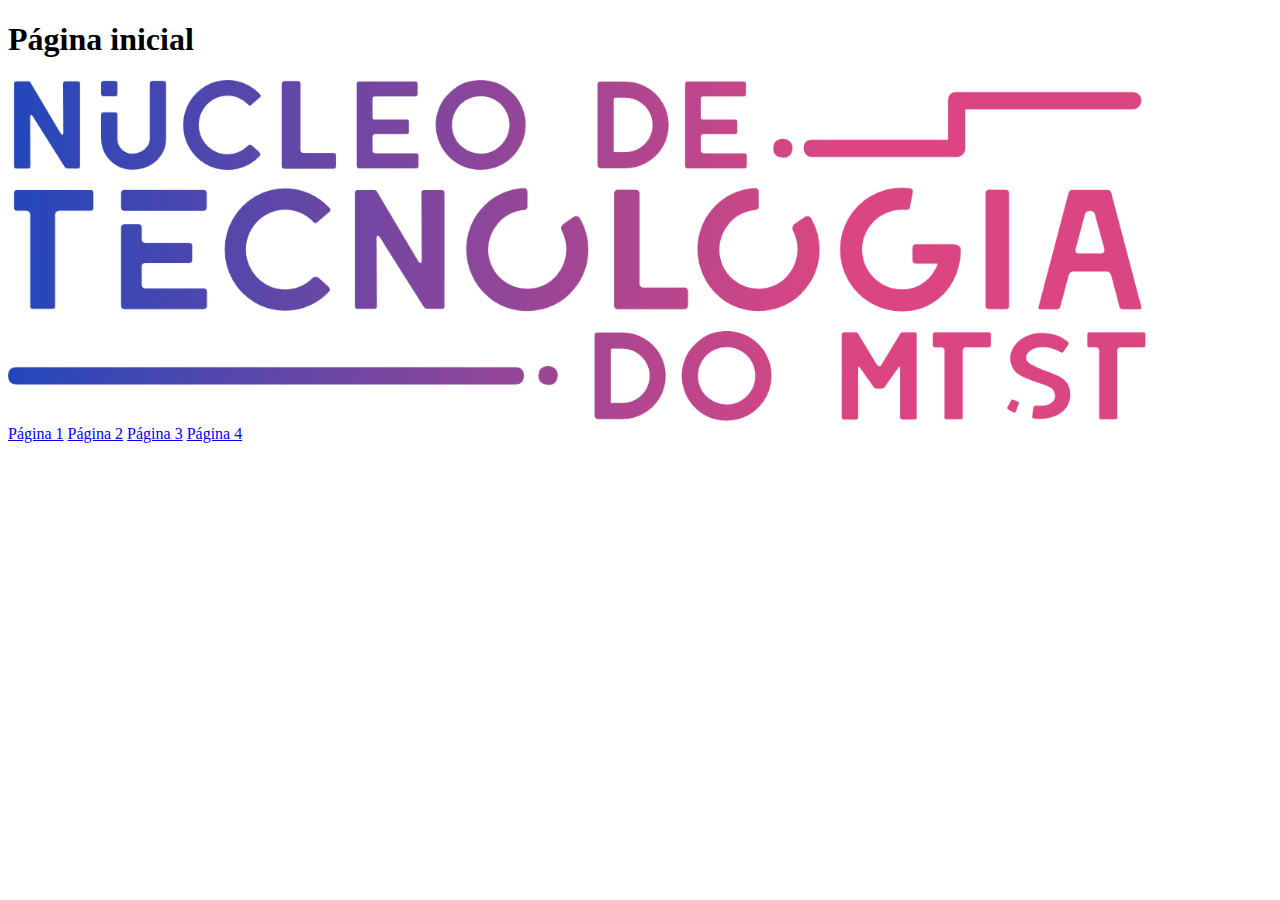
<file: index.html>
<!DOCTYPE html>
<html lang="pt-br">
<head>
    <meta charset="UTF-8">
    <link rel="stylesheet" href="styles/style.css">
    <title>Document 2</title>
</head>
<body>
    <h1>Página inicial</h1>
    <img id="logo" src="./static/Logotipo.png"/>
    <div>
        <a href="./pagina1.html">Página 1</a>
        <a href="./pagina2.html">Página 2</a>
        <a href="./pagina3.html">Página 3</a>
        <a href="./pagina4.html">Página 4</a>
    </div>
</body>
</html>
</file>
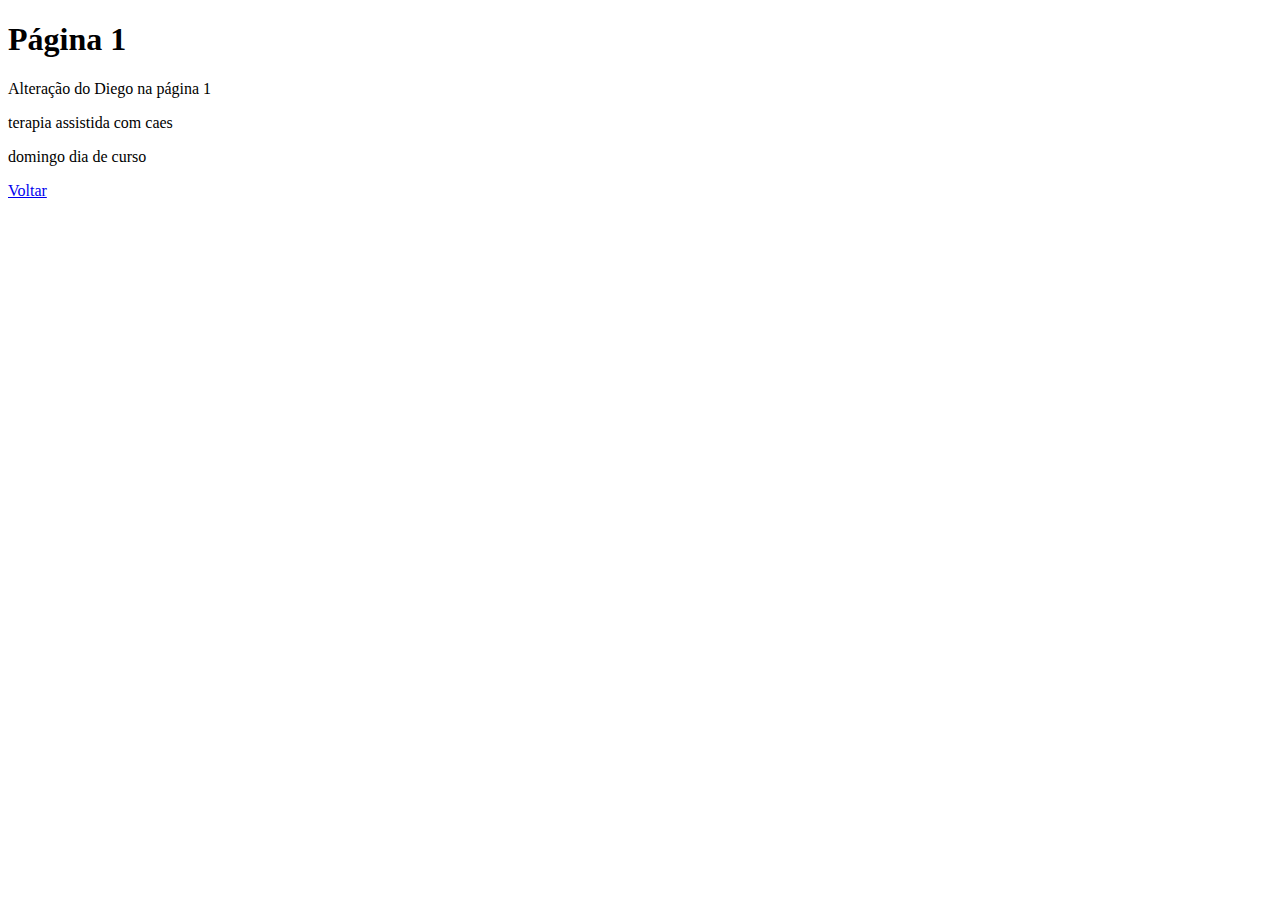
<file: pagina1.html>
<!DOCTYPE html>
<html lang="en">
<head>
    <meta charset="UTF-8">
    <meta name="viewport" content="width=device-width, initial-scale=1.0">
    <link href="./styles/style.css" rel="stylesheet">
</head>
<body>
    <h1>Página 1</h1>
    <p>Alteração do Diego na página 1</p>
    <p>terapia assistida com caes</p>
    <p>domingo dia de curso</p>
    <a href="./index.html">Voltar</a>
</body>
</html>
</file>
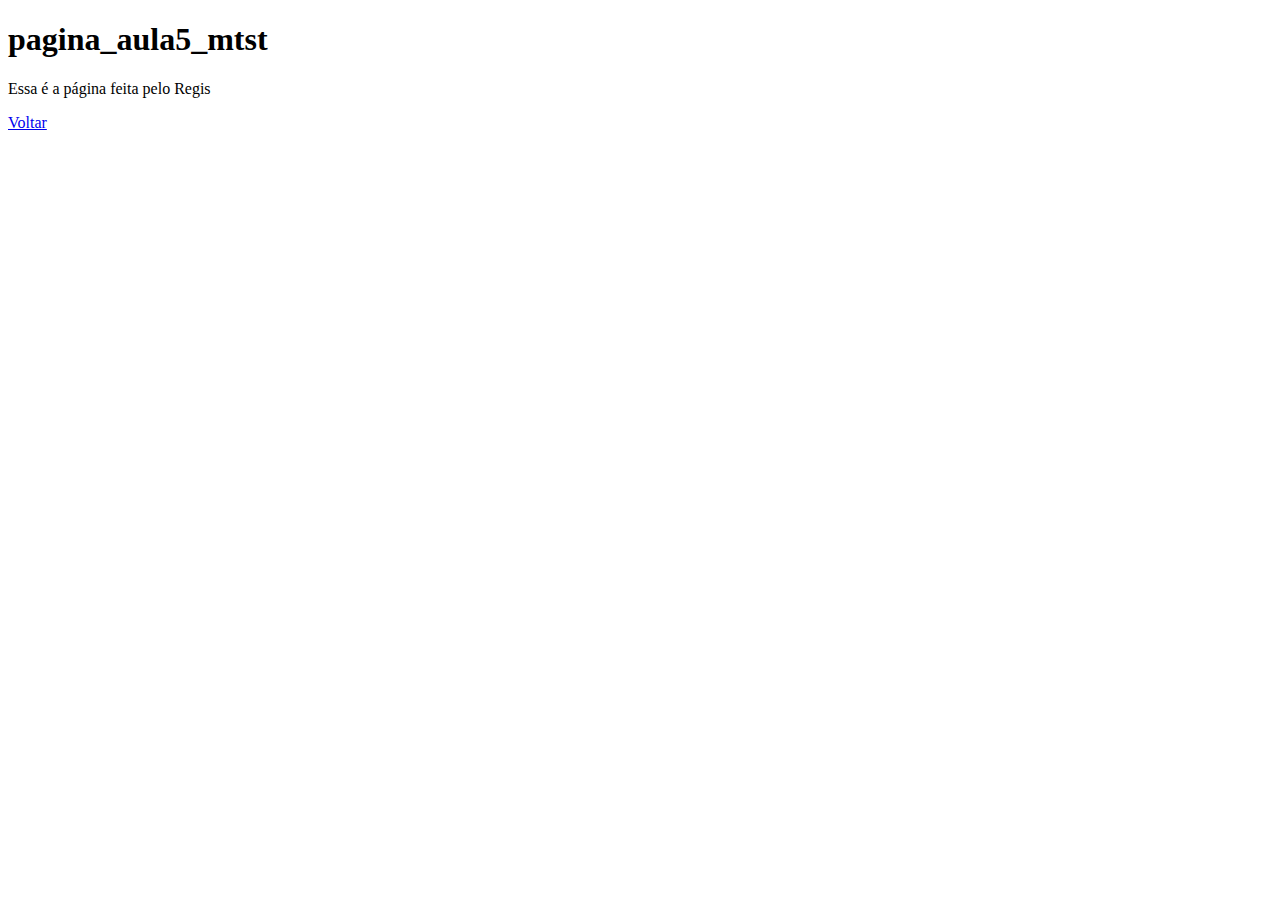
<file: pagina3.html>
<!DOCTYPE html>
<html lang="en">
<head>
    <meta charset="UTF-8">
    <meta http-equiv="X-UA-Compatible" content="IE=edge">
    <meta name="viewport" content="width=device-width, initial-scale=1.0">
    <title>pagina_aula5_mtst</title>
</head>
<body>
    <h1>pagina_aula5_mtst</h1>
    <p>Essa é a página feita pelo Regis</p>
    <a href="./index.html">Voltar</a>
</body>
</html>
</file>
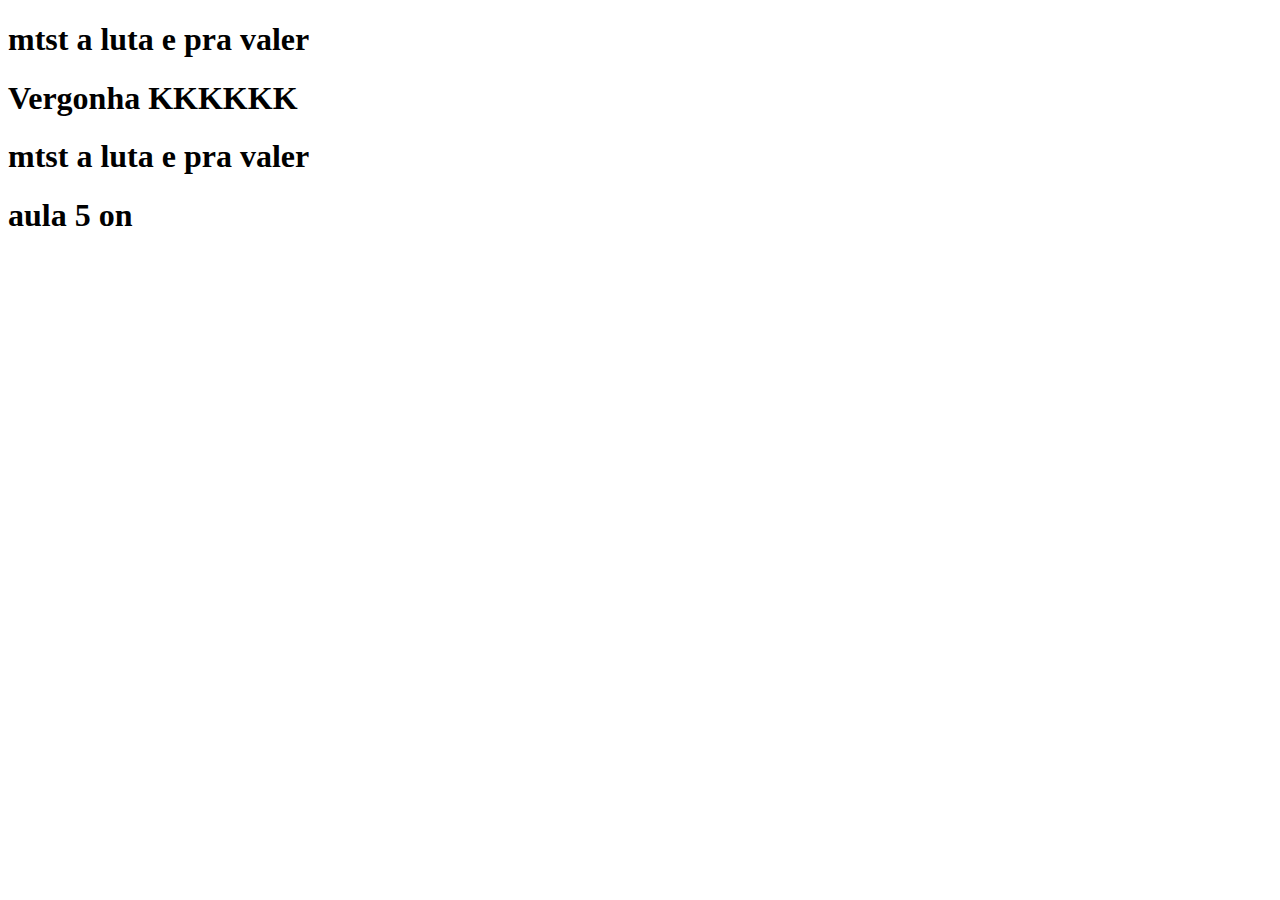
<file: pagina4.html>
<!DOCTYPE html>
<html lang="pt">
<head>
    <meta charset="UTF-8">
    <meta name="viewport" content="width=device-width, initial-scale=1.0">
    <title>Tomaram gol do Jo</title>
</head>
<body>


   <h1>mtst a luta e pra valer</h1> 

   <h1>Vergonha KKKKKK</h1> 

   <h1>mtst a luta e pra valer</h1> 
   <h1>aula 5 on</h1>

</body>
</html>
</file>
<file: styles/style.css>
img#logo {
    max-width: 90%;
    height: auto;
}
</file>
